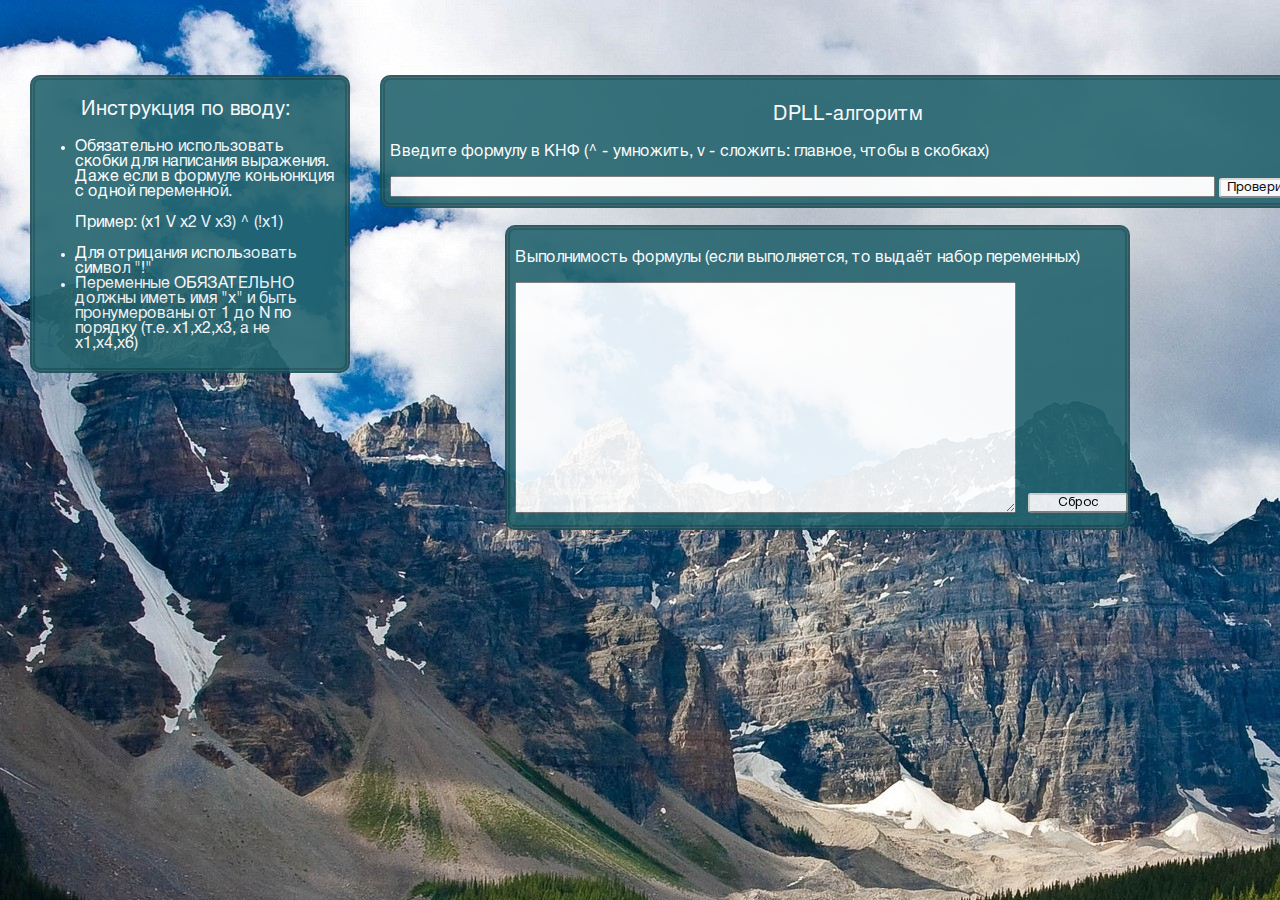
<file: index.html>
<!DOCTYPE html>

<html>

<head>

  <!-- Тег meta для указания кодировки -->
  <meta charset="utf-8">
  <link rel="stylesheet" href="index.css">
    <title>DPLL-алгоритм</title>
</head>

<body>
<script src = "script.js"></script>
<div id="instruction">
    <p id="title">Инструкция по вводу:</p>
    <ul>
     <li><p>Обязательно использовать скобки для написания выражения. Даже если в формуле коньюнкция с одной переменной.</p>
         <p>Пример: (x1 V x2 V x3) ^ (!x1)</p></li>
     <li>Для отрицания использовать символ "!"</li>
     <li>Переменные ОБЯЗАТЕЛЬНО должны иметь имя "x" и быть пронумерованы от 1 до N по порядку (т.е. x1,x2,x3, а не x1,x4,x6)</li>
   </ul>
</div>   
<div class="input">
<p id="title"> DPLL-алгоритм </p>	
<form name = "Form">
<p>Введите формулу в КНФ (^ - умножить, v - сложить: главное, чтобы в скобках)</p>
<input type = "text" name = "form" size = "100">
<input  type="button" name="button" value="Проверить" onClick = "SolveSystem()">
</div>
<div class="output">
<p>Выполнимость формулы (если выполняется, то выдаёт набор переменных)</p>
<TEXTAREA NAME = "textarea" readonly Rows = 15 cols = 60></TEXTAREA>
<input type="reset" name="reset" value="Сброс">
</div>
<a href="page1.html"><img id="moveto" src="arrow.png" alt="Переход к модификациям" title="Переход к модификациям"></a>

</form>
</body>

</html>
</file>
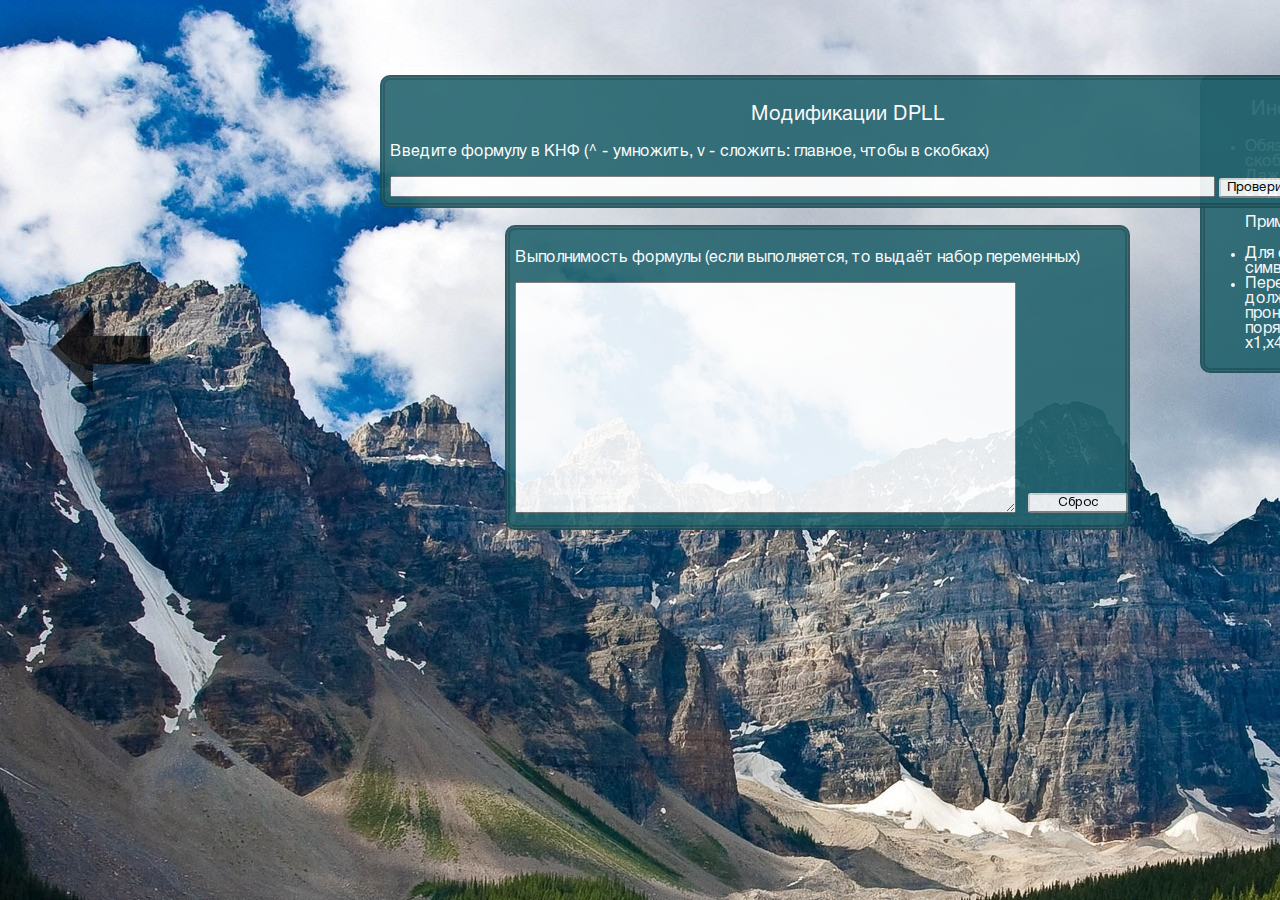
<file: page1.html>
<!DOCTYPE html>

<html>
    <head>
        <meta charset="utf-8" />
        <title>Модификации DPLL</title>
        <link rel="stylesheet" href="page1.css">
    </head>
    <body>
<script src = "script_mod.js"></script>

<div id="instruction">
    <p id="title">Инструкция по вводу:</p>
    <ul>
     <li><p>Обязательно использовать скобки для написания выражения. Даже если в формуле коньюнкция с одной переменной.</p>
         <p>Пример: (x1 V x2 V x3) ^ (!x1)</p></li>
     <li>Для отрицания использовать символ "!"</li>
     <li>Переменные ОБЯЗАТЕЛЬНО должны иметь имя "x" и быть пронумерованы от 1 до N по порядку (т.е. x1,x2,x3, а не x1,x4,x6)</li>
   </ul>
</div>   
<div class="input">
<p id="title"> Модификации DPLL </p>	
<form name = "Form">
<p>Введите формулу в КНФ (^ - умножить, v - сложить: главное, чтобы в скобках)</p>
<input type = "text" name = "form" size = "100">
<input  type="button" name="button" value="Проверить" onClick = "SolveSystem()">
</div>
<div class="output">
<p>Выполнимость формулы (если выполняется, то выдаёт набор переменных)</p>
<TEXTAREA NAME = "textarea" readonly Rows = 15 cols = 60></TEXTAREA>
<input type="reset" name="reset" value="Сброс">
</div>
<a href="index.html"><img id="moveto" src="arrow1.png" alt="Переход к DPLL-алгоритму" title="Переход к DPLL-алгоритму"></a>

</form>
</body>

</html>
</file>
<file: index.css>
body {
    background-image: url(background.jpg);
}
p{
    color: white;
    text-align: left;
    font-family: HelveticaRegular;
}
div{
    opacity: 0.9;
}
#title{
    text-align: center;
    font-size: 20px;
    font-family: HelveticaRegular;
    color: #fff;
}
ul{   
    color: white;
    font-family: HelveticaRegular;
}
#instruction{
    position: absolute;
    top: 75px;
    left: 30px;
    height: max-content;
    width: 300px;
    border-radius: 10px;
    background: #24646e;
    padding-right: 10px;
    border-color: #1c4d55;
    border-style: double;
    border-width: 5px;
}
#moveto{
    opacity: 0.7;
    position: absolute;
    left: 1350px;
    top: 300px;
    height: 100px;
    width: 100px;
    border-width: 10px;
    border-radius: 5px;  
}
#moveto:hover{
    opacity: 0.85;
    position: absolute;
    left: 1340px;
    top: 290px;
    height: 120px;
    width: 120px; 
}
input[type="text"] {
    color: #808080;
}
input[type="text"]:focus {

}
input[type="button"] {
    font-family: HelveticaRegular;
    border-radius: 3px;
    background-color: #fff;
    border-color: #dddcdc;
}
input[type="reset"] {
    font-family: HelveticaRegular;
    border-radius: 3px;    
    background-color: #fff;
    border-color: #dddcdc;    
    position: relative;
    left: 8px; 
    width: 100px;
    bottom: 7px;
}
input[type="button"]:hover {
    border-radius: 3px;
    background: #cdcdcd;
    border-color: #cdcdcd;
}
input[type="reset"]:hover {
    border-radius: 3px;
    background: #cdcdcd;
    border-color: #cdcdcd;   
}
textarea{
    
}
.input{
    position: absolute;
    left: 375px;
    top: 70px;
    height: max-content;
    width: max-content;
    border-radius: 10px;
    background:  #24646e;
    margin: 5px;
    padding: 5px;
    border-color: #1c4d55;
    border-style: double;
    border-width: 5px;
}
.output{
    position: absolute;
    left: 500px;
    top: 220px;
    height: max-content;
    width: max-content;
    border-radius: 10px;
    background: #24646e;  
    margin: 5px; 
    padding: 5px;
    border-color: #1c4d55;
    border-style: double;
    border-width: 5px;
}
@font-face {
font-family: "HelveticaRegular"; 
src: url("helvetica/HelveticaRegular/HelveticaRegular.ttf") format("truetype"); 
font-style: normal; 
font-weight: normal; 
}
</file>
<file: page1.css>
body {
    background-image: url(background.jpg);
}
p{
    color: white;
    text-align: left;
    font-family: HelveticaRegular;
}
div{
    opacity: 0.9;
}
#title{
    text-align: center;
    font-size: 20px;
    font-family: HelveticaRegular;
    color: #fff;
}
ul{   
    color: white;
    font-family: HelveticaRegular;
}
#moveto{
    opacity: 0.7;
    position: absolute;
    left: 50px;
    top: 300px;
    height: 100px;
    width: 100px;
    border-width: 10px;
    border-radius: 5px;  
}
#moveto:hover{
    opacity: 0.85;
    position: absolute;
    left: 40px;
    top: 290px;
    height: 120px;
    width: 120px; 
}
#instruction{
    position: absolute;
    top: 75px;
    left: 1200px;
    height: max-content;
    width: 300px;
    border-radius: 10px;
    background: #24646e;
    padding-right: 10px;
    border-color: #1c4d55;
    border-style: double;
    border-width: 5px;
}
input[type="text"] {
    color: #808080;
}
input[type="text"]:focus {

}
input[type="button"] {
    font-family: HelveticaRegular;
    border-radius: 3px;
    background-color: #fff;
    border-color: #dddcdc;
}
input[type="reset"] {
    font-family: HelveticaRegular;
    border-radius: 3px;    
    background-color: #fff;
    border-color: #dddcdc;    
    position: relative;
    left: 8px; 
    width: 100px;
    bottom: 7px;
}
input[type="button"]:hover {
    border-radius: 3px;
    background: #cdcdcd;
    border-color: #cdcdcd;
}
input[type="reset"]:hover {
    border-radius: 3px;
    background: #cdcdcd;
    border-color: #cdcdcd;   
}
textarea{
    
}
.input{
    position: absolute;
    left: 375px;
    top: 70px;
    height: max-content;
    width: max-content;
    border-radius: 10px;
    background:  #24646e;
    margin: 5px;
    padding: 5px;
    border-color: #1c4d55;
    border-style: double;
    border-width: 5px;
}
.output{
    position: absolute;
    left: 500px;
    top: 220px;
    height: max-content;
    width: max-content;
    border-radius: 10px;
    background: #24646e;  
    margin: 5px; 
    padding: 5px;
    border-color: #1c4d55;
    border-style: double;
    border-width: 5px;
}
@font-face {
font-family: "HelveticaRegular"; 
src: url("helvetica/HelveticaRegular/HelveticaRegular.ttf") format("truetype"); 
font-style: normal; 
font-weight: normal; 
}
</file>
